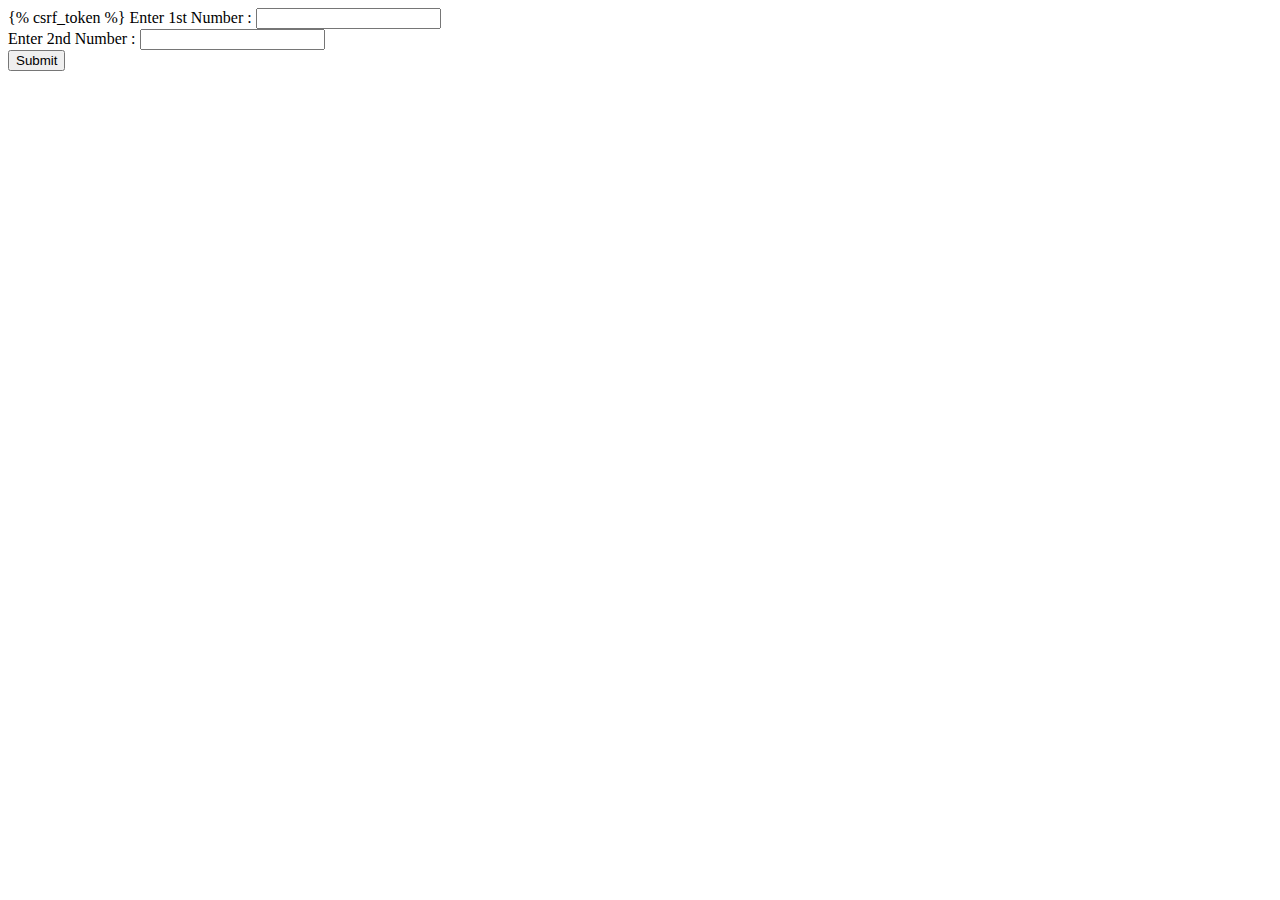
<file: templates/calc.html>
<!doctype html>
<html lang="en">
<head>
    <meta charset="UTF-8">
    <meta name="viewport"
          content="width=device-width, user-scalable=no, initial-scale=1.0, maximum-scale=1.0, minimum-scale=1.0">
    <meta http-equiv="X-UA-Compatible" content="ie=edge">
    <title>Document</title>
</head>
<body>
<form action="add" method="post">
    {% csrf_token %}
    Enter 1st Number : <input type="text" name="num1"> <br>
    Enter 2nd Number : <input type="text" name="num2"> <br>
        <input type="submit">
</form>
</body>
</html>
</file>
